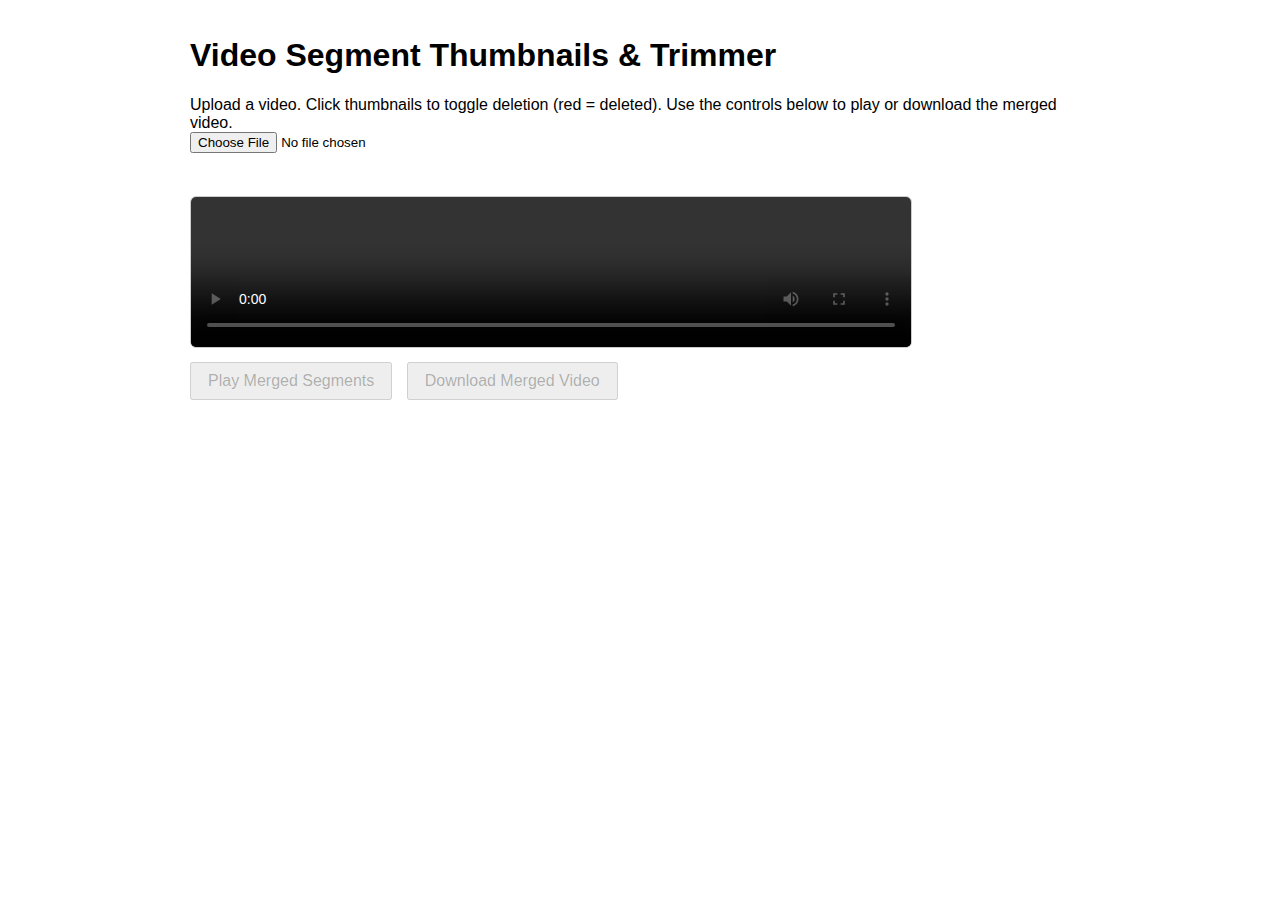
<file: 4.html>
<!DOCTYPE html>
<html lang="en">
<head>
<meta charset="UTF-8" />
<meta name="viewport" content="width=device-width, initial-scale=1" />
<title>Video Segment Thumbnails</title>
<style>
  body {
    font-family: sans-serif;
    padding: 1em;
    max-width: 900px;
    margin: auto;
  }
  #upload {
    margin-bottom: 1em;
  }
  #segments {
    display: flex;
    gap: 6px;
    overflow-x: auto;
    padding-bottom: 10px;
  }
  .segment {
    position: relative;
    border: 2px solid #333;
    border-radius: 4px;
    cursor: pointer;
    width: 120px;
    height: 68px;
    flex: 0 0 auto;
    user-select: none;
    overflow: hidden;
    background: #eee;
  }
  .segment.deleted {
    border-color: #f44336;
    filter: grayscale(80%);
  }
  .segment img {
    width: 100%;
    height: 100%;
    object-fit: cover;
    display: block;
    border-radius: 4px;
  }
  .segment-label {
    position: absolute;
    bottom: 2px;
    right: 4px;
    font-size: 12px;
    background: rgba(0,0,0,0.6);
    color: white;
    padding: 1px 4px;
    border-radius: 2px;
    pointer-events: none;
  }
  #mergedPlayer {
    width: 100%;
    max-width: 720px;
    margin-top: 20px;
    border: 1px solid #ccc;
    border-radius: 6px;
  }
  #controls {
    margin-top: 10px;
  }
  button {
    margin-right: 10px;
    padding: 8px 16px;
    font-size: 1rem;
  }
</style>
</head>
<body>

<h1>Video Segment Thumbnails & Trimmer</h1>
<div>
  Upload a video. Click thumbnails to toggle deletion (red = deleted). Use the controls below to play or download the merged video.
</div>
<input type="file" accept="video/*" id="upload" />

<div id="segments"></div>

<video id="mergedPlayer" controls></video>

<div id="controls">
  <button id="playMerged" disabled>Play Merged Segments</button>
  <button id="downloadMerged" disabled>Download Merged Video</button>
</div>

<script>
const upload = document.getElementById('upload');
const segmentsDiv = document.getElementById('segments');
const mergedPlayer = document.getElementById('mergedPlayer');
const playMergedBtn = document.getElementById('playMerged');
const downloadMergedBtn = document.getElementById('downloadMerged');

let segments = []; // {index, start, end, deleted, thumbnailImg}
let videoSrc = null;

upload.onchange = () => {
  const file = upload.files[0];
  if (!file) return;
  if (videoSrc) {
    URL.revokeObjectURL(videoSrc);
  }
  videoSrc = URL.createObjectURL(file);
  segmentsDiv.innerHTML = "";
  segments = [];
  mergedPlayer.src = videoSrc;

  playMergedBtn.disabled = true;
  downloadMergedBtn.disabled = true;

  // Use hidden video to get metadata and capture thumbnails
  const tempVideo = document.createElement('video');
  tempVideo.preload = "metadata";
  tempVideo.src = videoSrc;

  tempVideo.onloadedmetadata = async () => {
    const duration = tempVideo.duration;
    const segmentCount = Math.floor(duration);

    for(let i = 0; i < segmentCount; i++) {
      await createThumbnail(tempVideo, i);
    }
    playMergedBtn.disabled = false;
    downloadMergedBtn.disabled = false;
  };
};

function createThumbnail(video, index) {
  return new Promise(resolve => {
    const canvas = document.createElement('canvas');
    const ctx = canvas.getContext('2d');
    const width = 160;
    const height = 90;
    canvas.width = width;
    canvas.height = height;

    function captureFrame() {
      video.pause();
      video.currentTime = index;
    }

    function drawFrame() {
      ctx.drawImage(video, 0, 0, width, height);
      const dataURL = canvas.toDataURL();
      addThumbnail(index, dataURL);
      video.removeEventListener('seeked', drawFrame);
      resolve();
    }

    video.addEventListener('seeked', drawFrame);
    captureFrame();
  });
}

function addThumbnail(index, dataURL) {
  const container = document.createElement('div');
  container.classList.add('segment');

  const img = document.createElement('img');
  img.src = dataURL;

  const label = document.createElement('div');
  label.className = 'segment-label';
  label.textContent = index + 1;

  container.appendChild(img);
  container.appendChild(label);

  let deleted = false;
  container.onclick = () => {
    deleted = !deleted;
    container.classList.toggle('deleted', deleted);
    const seg = segments.find(s => s.index === index);
    if (seg) seg.deleted = deleted;
  };

  segmentsDiv.appendChild(container);

  segments.push({index, start: index, end: index + 1, deleted: false, thumbnailImg: img});
}

function waitForTime(video, time) {
  return new Promise(resolve => {
    function check() {
      if (video.currentTime >= time || video.ended) {
        video.pause();
        video.removeEventListener('timeupdate', check);
        resolve();
      }
    }
    video.addEventListener('timeupdate', check);
  });
}

playMergedBtn.onclick = async () => {
  const activeSegments = segments.filter(s => !s.deleted);
  if (activeSegments.length === 0) {
    alert("No segments selected to play.");
    return;
  }
  playMergedBtn.disabled = true;
  downloadMergedBtn.disabled = true;

  for (const seg of activeSegments) {
    mergedPlayer.currentTime = seg.start;
    try {
      await mergedPlayer.play();
    } catch (e) {
      if (e.name !== 'AbortError') console.error(e);
    }
    await waitForTime(mergedPlayer, seg.end);
  }
  mergedPlayer.pause();

  playMergedBtn.disabled = false;
  downloadMergedBtn.disabled = false;
};

downloadMergedBtn.onclick = async () => {
  const activeSegments = segments.filter(s => !s.deleted);
  if (activeSegments.length === 0) {
    alert("No segments selected to download.");
    return;
  }

  alert("Recording trimmed video. This may take some time depending on video length.");

  playMergedBtn.disabled = true;
  downloadMergedBtn.disabled = true;

  const stream = mergedPlayer.captureStream();
  const recordedChunks = [];
  const mediaRecorder = new MediaRecorder(stream, {mimeType: 'video/webm; codecs=vp8,opus'});

  mediaRecorder.ondataavailable = (e) => {
    if (e.data.size > 0) recordedChunks.push(e.data);
  };

  mediaRecorder.onstop = () => {
    const blob = new Blob(recordedChunks, {type: 'video/webm'});
    const url = URL.createObjectURL(blob);
    const a = document.createElement('a');
    a.href = url;
    a.download = 'trimmed-video.webm';
    a.click();
    URL.revokeObjectURL(url);

    playMergedBtn.disabled = false;
    downloadMergedBtn.disabled = false;
  };

  mediaRecorder.start();

  for (const seg of activeSegments) {
    mergedPlayer.currentTime = seg.start;
    try {
      await mergedPlayer.play();
    } catch (e) {
      if (e.name !== 'AbortError') console.error(e);
    }
    await waitForTime(mergedPlayer, seg.end);
  }
  mergedPlayer.pause();
  mediaRecorder.stop();
};
</script>

</body>
</html>
</file>
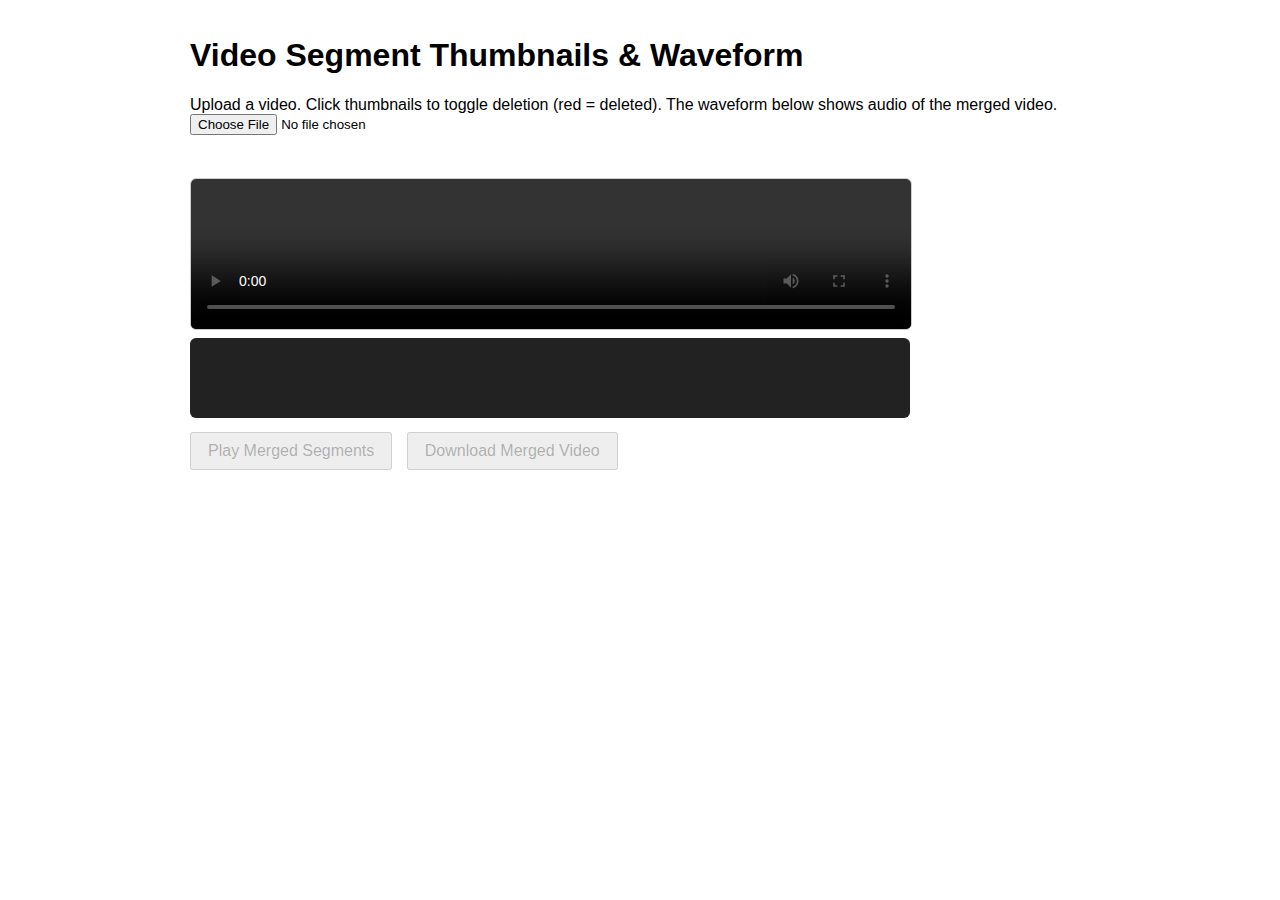
<file: 5.html>
<!DOCTYPE html>
<html lang="en">
<head>
<meta charset="UTF-8" />
<meta name="viewport" content="width=device-width, initial-scale=1" />
<title>Video Segment Thumbnails & Waveform</title>
<style>
  body {
    font-family: sans-serif;
    padding: 1em;
    max-width: 900px;
    margin: auto;
  }
  #upload {
    margin-bottom: 1em;
  }
  #segments {
    display: flex;
    gap: 6px;
    overflow-x: auto;
    padding-bottom: 10px;
  }
  .segment {
    position: relative;
    border: 2px solid #333;
    border-radius: 4px;
    cursor: pointer;
    width: 120px;
    height: 68px;
    flex: 0 0 auto;
    user-select: none;
    overflow: hidden;
    background: #eee;
  }
  .segment.deleted {
    border-color: #f44336;
    filter: grayscale(80%);
  }
  .segment img {
    width: 100%;
    height: 100%;
    object-fit: cover;
    display: block;
    border-radius: 4px;
  }
  .segment-label {
    position: absolute;
    bottom: 2px;
    right: 4px;
    font-size: 12px;
    background: rgba(0,0,0,0.6);
    color: white;
    padding: 1px 4px;
    border-radius: 2px;
    pointer-events: none;
  }
  #mergedPlayer {
    width: 100%;
    max-width: 720px;
    margin-top: 20px;
    border: 1px solid #ccc;
    border-radius: 6px;
    display: block;
  }
  #waveformCanvas {
    width: 100%;
    max-width: 720px;
    height: 80px;
    margin-top: 8px;
    background: #222;
    border-radius: 6px;
  }
  #controls {
    margin-top: 10px;
  }
  button {
    margin-right: 10px;
    padding: 8px 16px;
    font-size: 1rem;
  }
</style>
</head>
<body>

<h1>Video Segment Thumbnails & Waveform</h1>
<div>
  Upload a video. Click thumbnails to toggle deletion (red = deleted). The waveform below shows audio of the merged video.
</div>
<input type="file" accept="video/*" id="upload" />

<div id="segments"></div>

<video id="mergedPlayer" controls crossorigin="anonymous"></video>
<canvas id="waveformCanvas"></canvas>

<div id="controls">
  <button id="playMerged" disabled>Play Merged Segments</button>
  <button id="downloadMerged" disabled>Download Merged Video</button>
</div>

<script>
const upload = document.getElementById('upload');
const segmentsDiv = document.getElementById('segments');
const mergedPlayer = document.getElementById('mergedPlayer');
const waveformCanvas = document.getElementById('waveformCanvas');
const playMergedBtn = document.getElementById('playMerged');
const downloadMergedBtn = document.getElementById('downloadMerged');

let segments = []; // {index, start, end, deleted, thumbnailImg}
let videoSrc = null;
let audioContext, analyser, dataArray, sourceNode;
let animationId;

upload.onchange = () => {
  const file = upload.files[0];
  if (!file) return;
  if (videoSrc) {
    URL.revokeObjectURL(videoSrc);
    cancelAnimationFrame(animationId);
  }
  videoSrc = URL.createObjectURL(file);
  segmentsDiv.innerHTML = "";
  segments = [];
  mergedPlayer.src = videoSrc;

  playMergedBtn.disabled = true;
  downloadMergedBtn.disabled = true;

  // Clean up audio context if any
  if(audioContext) {
    audioContext.close();
    audioContext = null;
  }

  // Use hidden video to get metadata and capture thumbnails
  const tempVideo = document.createElement('video');
  tempVideo.preload = "metadata";
  tempVideo.src = videoSrc;

  tempVideo.onloadedmetadata = async () => {
    const duration = tempVideo.duration;
    const segmentCount = Math.floor(duration);

    for(let i = 0; i < segmentCount; i++) {
      await createThumbnail(tempVideo, i);
    }
    playMergedBtn.disabled = false;
    downloadMergedBtn.disabled = false;

    setupAudioAnalysis();
  };
};

function createThumbnail(video, index) {
  return new Promise(resolve => {
    const canvas = document.createElement('canvas');
    const ctx = canvas.getContext('2d');
    const width = 160;
    const height = 90;
    canvas.width = width;
    canvas.height = height;

    function captureFrame() {
      video.pause();
      video.currentTime = index;
    }

    function drawFrame() {
      ctx.drawImage(video, 0, 0, width, height);
      const dataURL = canvas.toDataURL();
      addThumbnail(index, dataURL);
      video.removeEventListener('seeked', drawFrame);
      resolve();
    }

    video.addEventListener('seeked', drawFrame);
    captureFrame();
  });
}

function addThumbnail(index, dataURL) {
  const container = document.createElement('div');
  container.classList.add('segment');

  const img = document.createElement('img');
  img.src = dataURL;

  const label = document.createElement('div');
  label.className = 'segment-label';
  label.textContent = index + 1;

  container.appendChild(img);
  container.appendChild(label);

  let deleted = false;
  container.onclick = () => {
    deleted = !deleted;
    container.classList.toggle('deleted', deleted);
    const seg = segments.find(s => s.index === index);
    if (seg) seg.deleted = deleted;
  };

  segmentsDiv.appendChild(container);

  segments.push({index, start: index, end: index + 1, deleted: false, thumbnailImg: img});
}

function waitForTime(video, time) {
  return new Promise(resolve => {
    function check() {
      if (video.currentTime >= time || video.ended) {
        video.pause();
        video.removeEventListener('timeupdate', check);
        resolve();
      }
    }
    video.addEventListener('timeupdate', check);
  });
}

// Playback merged segments smoothly
playMergedBtn.onclick = async () => {
  const activeSegments = segments.filter(s => !s.deleted);
  if (activeSegments.length === 0) {
    alert("No segments selected to play.");
    return;
  }
  playMergedBtn.disabled = true;
  downloadMergedBtn.disabled = true;

  for (let i = 0; i < activeSegments.length; i++) {
    const seg = activeSegments[i];
    mergedPlayer.currentTime = seg.start;
    try {
      await mergedPlayer.play();
    } catch (e) {
      if (e.name !== 'AbortError') console.error(e);
    }

    // Wait until segment end - 0.05 sec to reduce jump gap
    await waitForTime(mergedPlayer, seg.end - 0.05);

    // Pause just before segment end for smoother jump
    mergedPlayer.pause();

    // Small delay to help smooth transition
    await new Promise(r => setTimeout(r, 30));
  }
  mergedPlayer.pause();

  playMergedBtn.disabled = false;
  downloadMergedBtn.disabled = false;
};

// Download trimmed video by recording mergedPlayer playback
downloadMergedBtn.onclick = async () => {
  const activeSegments = segments.filter(s => !s.deleted);
  if (activeSegments.length === 0) {
    alert("No segments selected to download.");
    return;
  }

  alert("Recording trimmed video. This may take some time depending on video length.");

  playMergedBtn.disabled = true;
  downloadMergedBtn.disabled = true;

  const stream = mergedPlayer.captureStream();
  const recordedChunks = [];
  const mediaRecorder = new MediaRecorder(stream, {mimeType: 'video/webm; codecs=vp8,opus'});

  mediaRecorder.ondataavailable = (e) => {
    if (e.data.size > 0) recordedChunks.push(e.data);
  };

  mediaRecorder.onstop = () => {
    const blob = new Blob(recordedChunks, {type: 'video/webm'});
    const url = URL.createObjectURL(blob);
    const a = document.createElement('a');
    a.href = url;
    a.download = 'trimmed-video.webm';
    a.click();
    URL.revokeObjectURL(url);

    playMergedBtn.disabled = false;
    downloadMergedBtn.disabled = false;
  };

  mediaRecorder.start();

  for (let i = 0; i < activeSegments.length; i++) {
    const seg = activeSegments[i];
    mergedPlayer.currentTime = seg.start;
    try {
      await mergedPlayer.play();
    } catch (e) {
      if (e.name !== 'AbortError') console.error(e);
    }

    await waitForTime(mergedPlayer, seg.end - 0.05);
    mergedPlayer.pause();
    await new Promise(r => setTimeout(r, 30));
  }
  mergedPlayer.pause();
  mediaRecorder.stop();
};

function setupAudioAnalysis() {
  if (audioContext) {
    audioContext.close();
    audioContext = null;
  }
  audioContext = new AudioContext();

  if (sourceNode) {
    sourceNode.disconnect();
    sourceNode = null;
  }

  sourceNode = audioContext.createMediaElementSource(mergedPlayer);
  analyser = audioContext.createAnalyser();
  analyser.fftSize = 2048;
  sourceNode.connect(analyser);
  analyser.connect(audioContext.destination);

  const bufferLength = analyser.frequencyBinCount;
  dataArray = new Uint8Array(bufferLength);

  drawWaveform();
}

function drawWaveform() {
  if (!analyser) return;

  analyser.getByteTimeDomainData(dataArray);

  const ctx = waveformCanvas.getContext('2d');
  const width = waveformCanvas.width = waveformCanvas.clientWidth * devicePixelRatio;
  const height = waveformCanvas.height = waveformCanvas.clientHeight * devicePixelRatio;

  ctx.clearRect(0, 0, width, height);

  ctx.lineWidth = 2;
  ctx.strokeStyle = '#4caf50';
  ctx.beginPath();

  const sliceWidth = width / dataArray.length;
  let x = 0;

  for(let i = 0; i < dataArray.length; i++) {
    const v = dataArray[i] / 128.0;
    const y = v * height / 2;
    if(i === 0) {
      ctx.moveTo(x, y);
    } else {
      ctx.lineTo(x, y);
    }
    x += sliceWidth;
  }
  ctx.lineTo(width, height/2);
  ctx.stroke();

  animationId = requestAnimationFrame(drawWaveform);
}
</script>

</body>
</html>
</file>
